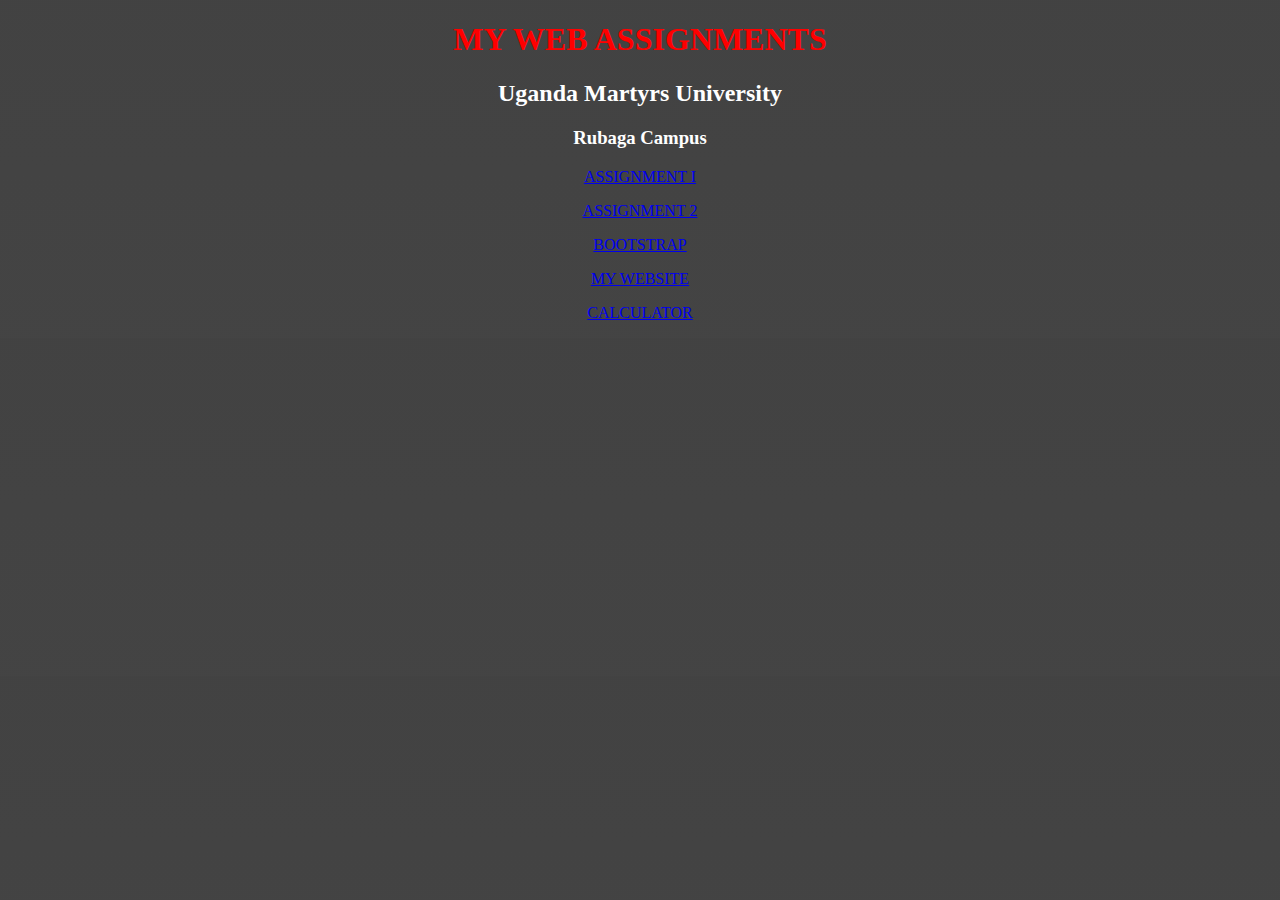
<file: index.html>
<!DOCTYPE html>
<html lang="en">
<head>
    <meta charset="UTF-8">
    <meta name="viewport" content="width=device-width, initial-scale=1.0">
    <title>Assignments</title>
    <style>
        body{
         background-image: linear-gradient(rgba(3, 3, 3, 0.75),rgba(5, 5, 5, 0.75)),url('https://images.unsplash.com/photo-1483232539664-d89822fb5d3e?auto=format&fit=crop&q=80&w=1000&ixlib=rb-4.0.3&ixid=M3wxMjA3fDB8MHxzZWFyY2h8Mnx8cGhvdG8lMjBiYWNrZ3JvdW5kfGVufDB8fDB8fHww');
         text-align: center;
        }
         h1{
            text-align: center;
            color: red;
        }
        .body-section{
            color: white;
        }
        h2{
            text-align: center;
            color: white;
        }
        h3{
            text-align: center;
            color: white;  
        }
        
    </style>
</head>
    <h1>MY WEB ASSIGNMENTS</h1>
    <h2>Uganda Martyrs University</h2>
    <h3>Rubaga Campus</h3>
    <body>
    <a href="assignment1.html">ASSIGNMENT I</a><br>
    <p><a href="johnsteven2.html">ASSIGNMENT 2</a></p>
    <p><a href="bootstrap.html">BOOTSTRAP</a><br></p>
    <p><a href="myformat.html">MY WEBSITE </a></p>
    <p><a href="calculator.html">CALCULATOR</a></a></p>

</body>
</html>
</file>
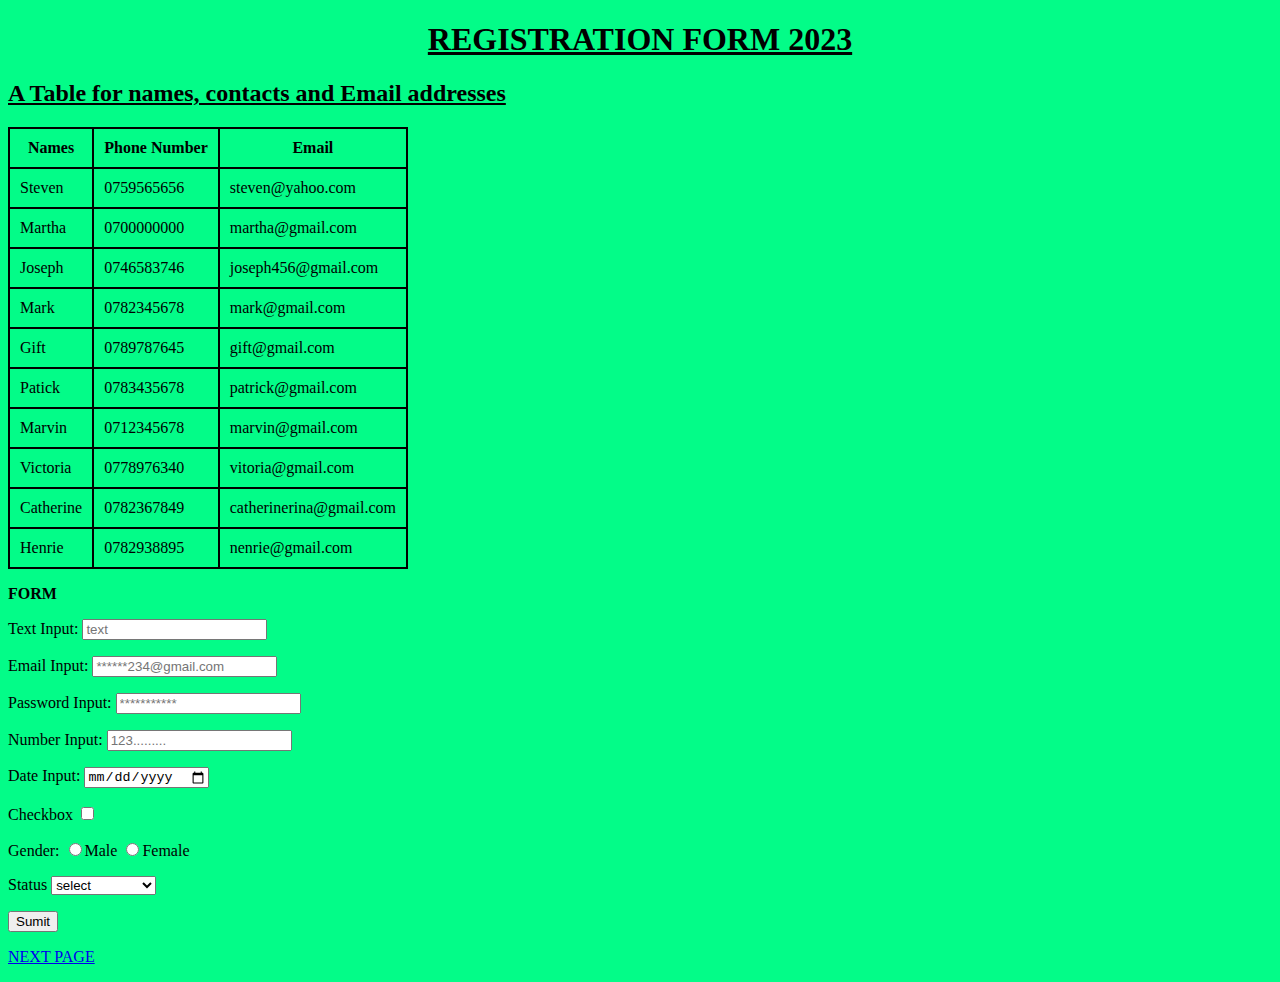
<file: assignment1.html>
<!DOCTYPE html>
<html lang="en">
<head>
    <meta charset="UTF-8">
    <meta name="viewport" content="width=device-width, initial-scale=1.0">
    <title>Assignment 1</title>
    <style>
        table, tr, th, td {
            border:2px solid black;
            border-collapse:collapse;
            length: 50px;
        }

    </style>
    <h1><B><U><center>REGISTRATION FORM 2023</center></U></B></h1>
<h2><u>A Table for names, contacts and Email addresses</u></h2>
<body bgcolor="#03fc88">
    
    <table border="1" cellpadding="10%">
        <tr>
            <th>Names</th>
            <th>Phone Number</th>
            <th cellpadding="90%">Email</th>
        </tr>
        <tr> 
            <td>Steven</td>
            <td>0759565656</td>
            <td>steven@yahoo.com</td>
        </tr>
        <tr>
            <td>Martha</td>
            <td>0700000000</td>
            <td>martha@gmail.com</td>
        </tr>
        <tr>
            <td>Joseph</td>
            <td>0746583746</td>
            <td>joseph456@gmail.com</td>
        </tr>
        <tr>
            <td>Mark</td>
            <td>0782345678</td>
            <td>mark@gmail.com</td>
        </tr>
        <tr>
            <td>Gift</td>
            <td>0789787645</td>
            <td>gift@gmail.com</td>
        </tr>
        <tr>
            <td>Patick</td>
            <td>0783435678</td>
            <td>patrick@gmail.com</td>
        </tr>
        <tr>
            <td>Marvin</td>
            <td>0712345678</td>
            <td>marvin@gmail.com</td>
        </tr>
        <tr>
            <td>Victoria</td>
            <td>0778976340</td>
            <td>vitoria@gmail.com</td>
        </tr>
        <tr>
            <td>Catherine</td>
            <td>0782367849</td>
            <td>catherinerina@gmail.com</td>
        </tr>
        <tr>
            <td>Henrie</td>
            <td>0782938895</td>
            <td>nenrie@gmail.com</td>
        </tr>

    
    </table>
</body>
    <p><b>FORM</b></p>
    <form>
            <tr>
                <td>
                    Text Input:
                </td>
                <td>
                    <input type="Text" placeholder="text" name="">
                </td>
                <td>
                    <p>Email Input:
                </td>
                <td>
                    <input type="email" placeholder="******234@gmail.com" email=""></p>
                </td>
                <td>
                    <p>Password Input:
                </td>
                <td>
                    <input type="password" placeholder="***********" password=""></p>
                </td>
                <td>
                    <p>Number Input:
                </td>
                <td>
                    <input type="number" placeholder="123........." number=""></p>
                </td>
                <td>
                <p>Date Input:
                </td>
                <td>
                    <input type="date" placeholder="dd/mm/yyy" date=""></p>
                </td>
                <td>
                    <p>Checkbox
                </td>
                <td>
                    <input type="checkbox" placeholder="text" checkbox="">
                </td>
                <td>
                   <p> Gender:
                </td>
                <td>
                    <input type="radio" name="gender">Male
                    <input type="radio" name="gender">Female
                </td>
                <td>
                    <p>Status
                </td>
                <td>
                    <select>
                        <option>select</option>
                        <option>Married</option>
                        <option>Single</option>
                        <option>Not interested</option>
                    </select>
                </td>
                <td>
                    <p><input type="Submit" value="Sumit">
                </td>
            </td>
    </form>

</html>
<p><a href="./johnsteven2.html">NEXT PAGE</a>
</file>
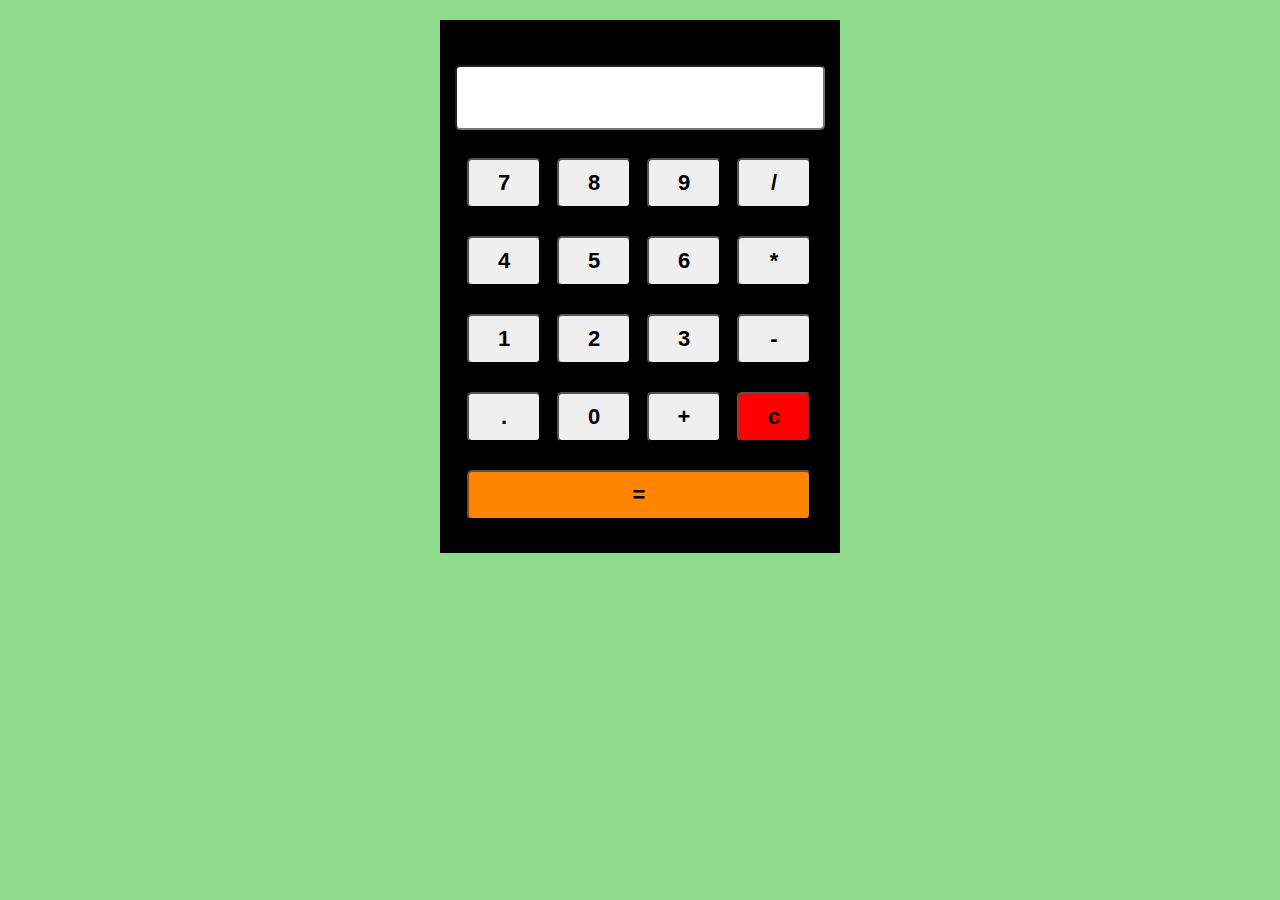
<file: calculator.html>
<!DOCTYPE html>
<html lang="en">
<head>
    <meta charset="UTF-8">
    <meta name="viewport" content="width=device-width, initial-scale=1.0">
    <title>Calculator</title>
</head>
<style>
    body{
        background: rgb(141, 218, 141);
    }
    *{
        box-sizing:border-box;
        -webkit-box-sizing:border-box;
        -moz-box-sizing:border-box;
        margin-top: 10px;
        
    }
    .wrap{
        background: black;
        margin: auto;
        height: auto;
        padding: 15px;
        width:400px
    }
    input[type=text]{
        width: 100%;
        padding:20px;
        font-size:18px;
        font-weight:bold;
        margin-top: 20px;
        border-radius: 5px;
    }
    input[type=button]{
        width:20%;
        padding: 10px;
        font-size: 22px;
        font-weight: bold;
        border-radius: 5px;
        margin-left: 12px;
    }
    #equals{
        width:93%;
        background: rgb(255, 132, 0);
    }
    #clear{
        background: red;
    }
</style>
<body>
<div class ="wrap">
    <form name ="cal">
        <input type ="text" name ="display">
        <br><br>
        <input type ="button" value="7" onclick="cal.display.value+='7'">
        <input type ="button" value="8" onclick="cal.display.value+='8'">
        <input type ="button" value="9" onclick="cal.display.value+='9'">
        <input type ="button" value="/" onclick="cal.display.value+='/'">
        <br><br>
        <input type ="button" value="4" onclick="cal.display.value+='4'">
        <input type ="button" value="5" onclick="cal.display.value+='5'">
        <input type ="button" value="6" onclick="cal.display.value+='6'">
        <input type ="button" value="*" onclick="cal.display.value+='*'">
        <br><br>
        <input type ="button" value="1" onclick="cal.display.value+='1'">
        <input type ="button" value="2" onclick="cal.display.value+='2'">
        <input type ="button" value="3" onclick="cal.display.value+='3'">
        <input type ="button" value="-" onclick="cal.display.value+='-'">
        <br><br>
        <input type ="button" value="." onclick="cal.display.value+='.'">
        <input type ="button" value="0" onclick="cal.display.value+='0'">
        <input type ="button" value="+" onclick="cal.display.value+='+'">
        <input type ="button" value="c" onclick="cal.display.value =''" id ="clear">
        <br><br>
        <input type ="button" value="=" onclick="cal.display.value =eval(cal.dispaly.value)" id ="equals">
        <br><br>
    </form>
</div>
</body>
</html>
</file>
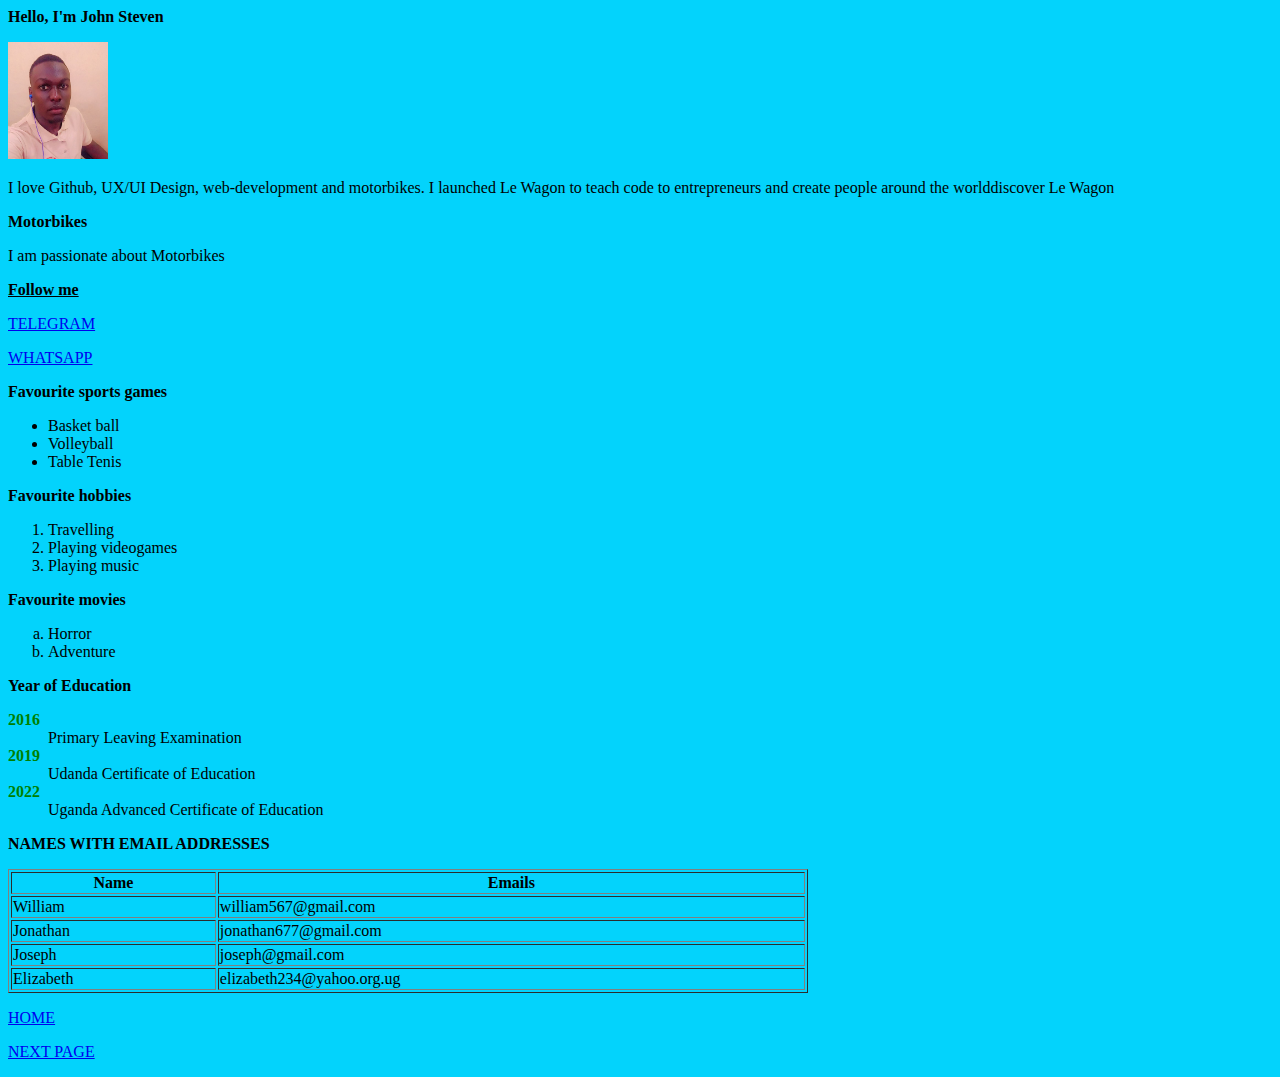
<file: johnsteven2.html>
<!DOCTYPE html>
<html lang="en">
<head>
    <meta charset="UTF-8">
    <meta name="viewport" content="width=device-width, initial-scale=1.0">
    <title>My Profile 2</title>
    <head><b>Hello, I'm John Steven</b></head>
    <!-- selector{
        declaration block
        property:value;
    } -->
    <style>
        dt{
            color: green 
        }
    </style>
    <body bgcolor="#03d3fc">
        <p><img src="./passport.jpg" alt="" width="100" length="150">
    <p>I love Github, UX/UI Design, web-development and motorbikes. I launched Le Wagon to teach code to entrepreneurs and create people around the worlddiscover Le Wagon</p>
     <p><b>Motorbikes</b></p>
     <p>I am passionate about Motorbikes</p>
     <p><b><u>Follow me</u></b></p>
     <p><a href="https://telegram.org/dI">TELEGRAM</a>
     <P><a href="https://wa.link/flhqdu">WHATSAPP</a>
        <p><b>Favourite sports games</b></p>
        <ul>
            <li>Basket ball</li>
            <li>Volleyball</li>
            <li>Table Tenis</li>
        </ul>
        <p><b>Favourite hobbies</b></p>
        <ol>
            <li>Travelling</li>
            <li>Playing videogames</li>
            <li>Playing music</li>
        </ol>
        <p><b>Favourite movies</b></p>
        <ol type="a">
            <li>Horror</li>
            <li>Adventure</li>
        </ol>
        <p><b>Year of Education</b></p>
        <d1>
            <dt><b>2016</b></dt>
            <dd>Primary Leaving Examination</dd>
            <dt><b>2019</b></dt>
            <dd>Udanda Certificate of Education</dd>
            <dt><b>2022</b></dt>
            <dd>Uganda Advanced Certificate of Education</dd>
        </d1>
        <p><b>NAMES WITH EMAIL ADDRESSES</b></p>
        <table border="1" width="800">
            <tr>
                <th>Name</th>
                <th>Emails</th>
            </tr>
            <tr>
                <td>William</td>
                <td>william567@gmail.com</td>
            </tr>
            <tr>
                <td>Jonathan</td>
                <td>jonathan677@gmail.com</td>
            </tr>
            <tr>
                <td>Joseph</td>
                <td>joseph@gmail.com</td>
            </tr>
            <tr>
                <td>Elizabeth</td>
                <td>elizabeth234@yahoo.org.ug</td>
            </tr>
        </table>
        <p><a href="assignment1.html">HOME</a>
            <P><a href="./myformat.html">NEXT PAGE</a>
</file>
